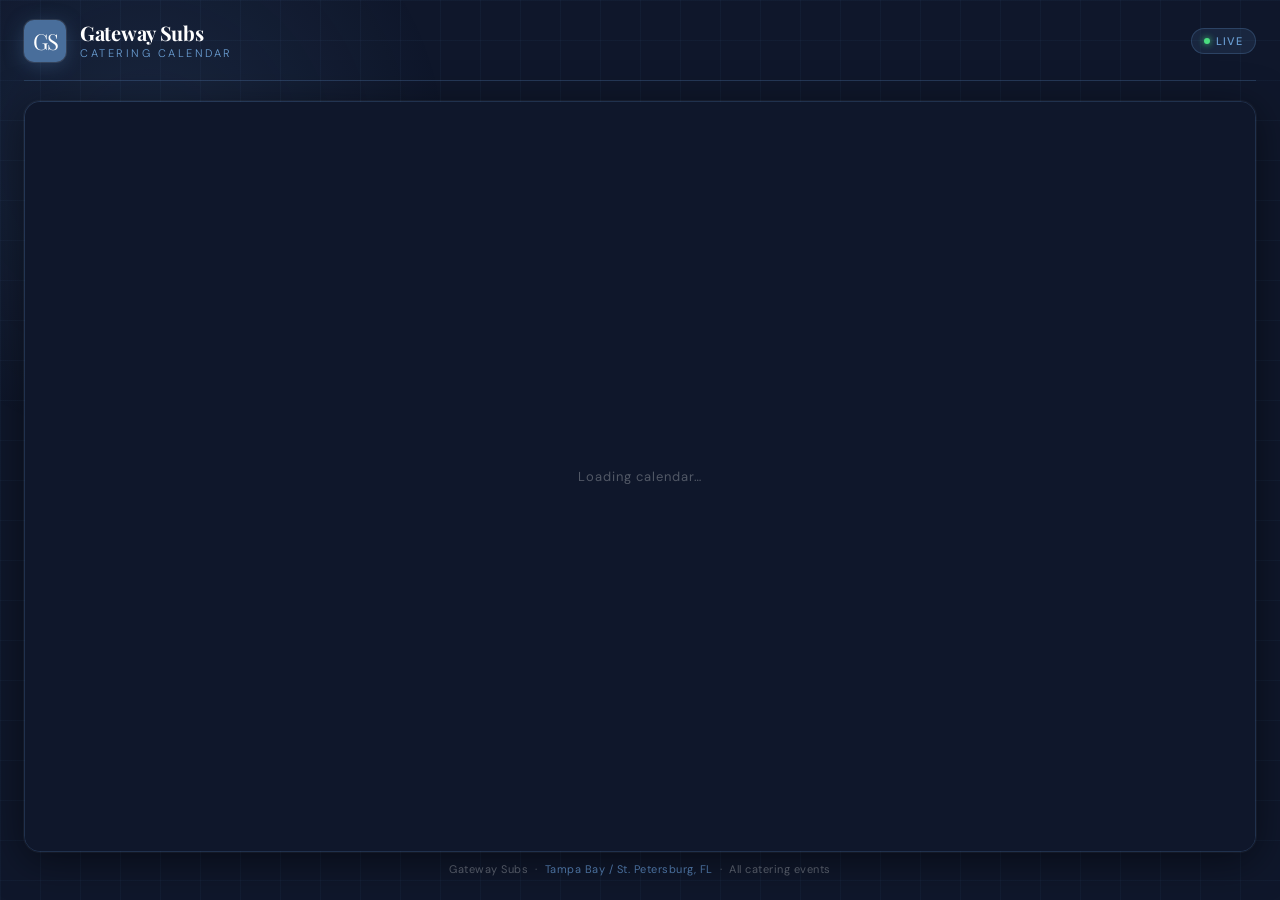
<file: gateway-catering-calendar.html>
<!DOCTYPE html>
<html lang="en">
<head>
  <meta charset="UTF-8" />
  <meta name="viewport" content="width=device-width, initial-scale=1.0"/>
  <title>Gateway Subs — Catering Calendar</title>
  <link href="https://fonts.googleapis.com/css2?family=Playfair+Display:wght@600;700&family=DM+Sans:wght@300;400;500&display=swap" rel="stylesheet"/>
  <style>
    *, *::before, *::after { box-sizing: border-box; margin: 0; padding: 0; }

    :root {
      --navy:   #0F172B;
      --steel:  #496E9B;
      --frost:  #EBEEEF;
      --white:  #ffffff;
      --accent: #6B9FD4;
    }

    html, body {
      height: 100%;
      font-family: 'DM Sans', sans-serif;
      background: var(--navy);
      color: var(--frost);
      overflow: hidden;
    }

    /* ── subtle grid texture ── */
    body::before {
      content: '';
      position: fixed;
      inset: 0;
      background-image:
        linear-gradient(rgba(73,110,155,.08) 1px, transparent 1px),
        linear-gradient(90deg, rgba(73,110,155,.08) 1px, transparent 1px);
      background-size: 40px 40px;
      pointer-events: none;
      z-index: 0;
    }

    /* ── glow blob ── */
    body::after {
      content: '';
      position: fixed;
      width: 600px; height: 600px;
      border-radius: 50%;
      background: radial-gradient(circle, rgba(73,110,155,.18) 0%, transparent 70%);
      top: -150px; left: -150px;
      pointer-events: none;
      z-index: 0;
      animation: blobDrift 12s ease-in-out infinite alternate;
    }

    @keyframes blobDrift {
      from { transform: translate(0,0); }
      to   { transform: translate(80px, 60px); }
    }

    /* ── layout ── */
    .page {
      position: relative;
      z-index: 1;
      display: flex;
      flex-direction: column;
      height: 100vh;
      padding: 0 24px 24px;
    }

    /* ── header ── */
    header {
      display: flex;
      align-items: center;
      justify-content: space-between;
      padding: 20px 0 18px;
      border-bottom: 1px solid rgba(73,110,155,.35);
      animation: fadeDown .6s ease both;
    }

    @keyframes fadeDown {
      from { opacity:0; transform: translateY(-16px); }
      to   { opacity:1; transform: translateY(0); }
    }

    .brand {
      display: flex;
      align-items: center;
      gap: 14px;
    }

    .logo-mark {
      width: 42px; height: 42px;
      border-radius: 10px;
      background: var(--steel);
      display: flex; align-items: center; justify-content: center;
      font-family: 'Playfair Display', serif;
      font-size: 22px;
      color: var(--white);
      letter-spacing: -1px;
      box-shadow: 0 0 0 1px rgba(255,255,255,.1), 0 4px 20px rgba(73,110,155,.4);
    }

    .brand-text h1 {
      font-family: 'Playfair Display', serif;
      font-size: 20px;
      font-weight: 700;
      color: var(--white);
      line-height: 1;
      letter-spacing: -.3px;
    }

    .brand-text p {
      font-size: 11px;
      font-weight: 300;
      color: var(--accent);
      letter-spacing: 2.5px;
      text-transform: uppercase;
      margin-top: 3px;
    }

    .header-right {
      display: flex;
      align-items: center;
      gap: 10px;
    }

    .live-badge {
      display: flex;
      align-items: center;
      gap: 6px;
      background: rgba(73,110,155,.18);
      border: 1px solid rgba(73,110,155,.4);
      border-radius: 20px;
      padding: 5px 12px;
      font-size: 11px;
      font-weight: 500;
      color: var(--accent);
      letter-spacing: 1px;
      text-transform: uppercase;
    }

    .live-dot {
      width: 6px; height: 6px;
      border-radius: 50%;
      background: #4ade80;
      box-shadow: 0 0 6px #4ade80;
      animation: pulse 2s ease infinite;
    }

    @keyframes pulse {
      0%, 100% { opacity: 1; }
      50%       { opacity: .4; }
    }

    /* ── calendar container ── */
    .cal-wrap {
      flex: 1;
      margin-top: 20px;
      border-radius: 16px;
      overflow: hidden;
      border: 1px solid rgba(73,110,155,.3);
      box-shadow:
        0 0 0 1px rgba(255,255,255,.04),
        0 8px 40px rgba(0,0,0,.5),
        inset 0 1px 0 rgba(255,255,255,.06);
      animation: fadeUp .7s .15s ease both;
      position: relative;
    }

    @keyframes fadeUp {
      from { opacity:0; transform: translateY(20px); }
      to   { opacity:1; transform: translateY(0); }
    }

    /* loading shimmer behind iframe */
    .cal-wrap::before {
      content: 'Loading calendar…';
      position: absolute;
      inset: 0;
      display: flex;
      align-items: center;
      justify-content: center;
      font-size: 13px;
      color: rgba(235,238,239,.3);
      letter-spacing: 1px;
      background: var(--navy);
      z-index: 0;
    }

    iframe {
      position: relative;
      z-index: 1;
      width: 100%;
      height: 100%;
      border: none;
      display: block;
    }

    /* ── footer ── */
    footer {
      text-align: center;
      padding-top: 10px;
      font-size: 11px;
      color: rgba(235,238,239,.3);
      letter-spacing: .5px;
      animation: fadeUp .7s .3s ease both;
    }

    footer span {
      color: var(--steel);
    }
  </style>
</head>
<body>
  <div class="page">
    <header>
      <div class="brand">
        <div class="logo-mark">GS</div>
        <div class="brand-text">
          <h1>Gateway Subs</h1>
          <p>Catering Calendar</p>
        </div>
      </div>
      <div class="header-right">
        <div class="live-badge">
          <div class="live-dot"></div>
          Live
        </div>
      </div>
    </header>

    <div class="cal-wrap">
      <iframe
        src="https://calendar.google.com/calendar/embed?src=664f45bb2acc2f1ded74d6a90f83fbd0a980bd46f732cc825b86160b00af883f%40group.calendar.google.com&ctz=America%2FNew_York&bgcolor=%230F172B&showTitle=0&showNav=1&showDate=1&showPrint=0&showTabs=1&showCalendars=0"
        title="Gateway Subs Catering Calendar"
        allowfullscreen
      ></iframe>
    </div>

    <footer>
      Gateway Subs &nbsp;·&nbsp; <span>Tampa Bay / St. Petersburg, FL</span> &nbsp;·&nbsp; All catering events
    </footer>
  </div>
</body>
</html>
</file>
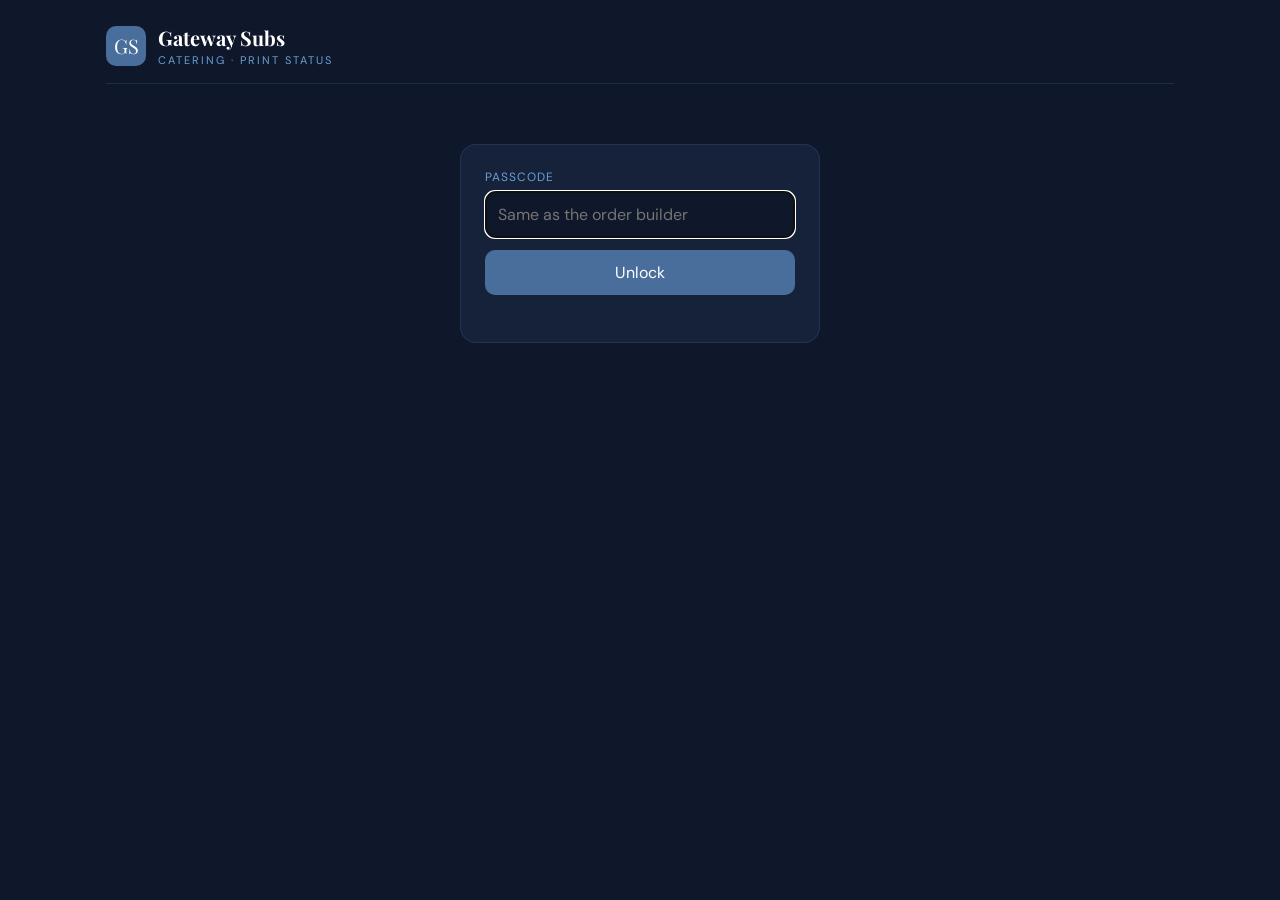
<file: print-status.html>
<!DOCTYPE html>
<html lang="en">
<head>
<meta charset="UTF-8"/>
<meta name="viewport" content="width=device-width, initial-scale=1.0"/>
<meta name="robots" content="noindex"/>
<title>Catering Print Status</title>
<link href="https://fonts.googleapis.com/css2?family=Playfair+Display:wght@700&family=DM+Sans:wght@400;500&display=swap" rel="stylesheet"/>
<style>
  *, *::before, *::after { box-sizing:border-box; margin:0; padding:0; }
  :root { --navy:#0F172B; --panel:#16213a; --steel:#496E9B; --frost:#EBEEEF; --accent:#6B9FD4; --muted:rgba(235,238,239,.55);
          --ok:#4ade80; --warn:#fbbf24; --bad:#f87171; --line:rgba(73,110,155,.25); }
  html, body { min-height:100%; font-family:'DM Sans',sans-serif; background:var(--navy); color:var(--frost); }
  .wrap { max-width:1100px; margin:0 auto; padding:24px 16px 40px; }
  header { display:flex; align-items:center; justify-content:space-between; gap:12px; flex-wrap:wrap; padding-bottom:16px; border-bottom:1px solid var(--line); }
  .brand { display:flex; align-items:center; gap:12px; }
  .logo { width:40px; height:40px; border-radius:10px; background:var(--steel); display:flex; align-items:center; justify-content:center;
          font-family:'Playfair Display',serif; font-size:20px; color:#fff; }
  .brand h1 { font-family:'Playfair Display',serif; font-size:20px; color:#fff; }
  .brand p { font-size:11px; color:var(--accent); letter-spacing:2px; text-transform:uppercase; margin-top:2px; }
  .updated { font-size:12px; color:var(--muted); }
  .counts { display:grid; grid-template-columns:repeat(4,1fr); gap:10px; margin:18px 0; }
  .count { background:var(--panel); border:1px solid var(--line); border-radius:12px; padding:12px 14px; }
  .count .n { font-size:26px; font-weight:500; color:#fff; }
  .count .l { font-size:12px; color:var(--muted); margin-top:2px; }
  .count.bad .n { color:var(--bad); } .count.warn .n { color:var(--warn); } .count.ok .n { color:var(--ok); } .count .n { color:#fff; }
  .filters { display:flex; gap:8px; flex-wrap:wrap; margin-bottom:14px; }
  .chip { padding:7px 14px; border-radius:20px; border:1px solid rgba(73,110,155,.45); background:transparent; color:var(--frost);
          font:inherit; font-size:13px; cursor:pointer; }
  .chip.on { background:var(--steel); border-color:var(--steel); color:#fff; }
  table { width:100%; border-collapse:collapse; font-size:14px; }
  th { text-align:left; font-size:11px; font-weight:500; color:var(--accent); letter-spacing:1px; text-transform:uppercase; padding:8px 10px; border-bottom:1px solid var(--line); }
  td { padding:12px 10px; border-bottom:1px solid var(--line); vertical-align:top; }
  td.order { color:#fff; font-weight:500; }
  .sub { font-size:12px; color:var(--muted); margin-top:2px; }
  .status { display:inline-flex; align-items:center; gap:6px; font-weight:500; white-space:nowrap; }
  .s-ok { color:var(--ok); } .s-wait { color:var(--warn); } .s-late { color:var(--bad); } .s-changed { color:var(--bad); } .s-muted { color:var(--muted); }
  .test { font-size:10px; letter-spacing:1px; text-transform:uppercase; color:var(--accent); border:1px solid var(--accent); border-radius:4px; padding:0 4px; margin-left:6px; }
  .empty, .msg { text-align:center; color:var(--muted); padding:40px 0; }
  .gate { max-width:360px; margin:60px auto; background:var(--panel); border:1px solid var(--line); border-radius:16px; padding:24px; }
  .gate label { display:block; font-size:12px; color:var(--accent); letter-spacing:1px; text-transform:uppercase; margin-bottom:6px; }
  .gate input { width:100%; font:inherit; font-size:16px; padding:12px; border-radius:10px; border:1px solid rgba(73,110,155,.5); background:var(--navy); color:#fff; margin-bottom:12px; }
  .gate button { width:100%; font:inherit; font-size:16px; padding:12px; border:0; border-radius:10px; background:var(--steel); color:#fff; cursor:pointer; }
  .err { color:var(--bad); font-size:13px; margin-top:10px; min-height:1em; }
  .hidden { display:none !important; }
  @media (max-width:700px) {
    .counts { grid-template-columns:repeat(2,1fr); }
    thead { display:none; }
    table, tbody, tr, td { display:block; width:100%; }
    tr { background:var(--panel); border:1px solid var(--line); border-radius:12px; margin-bottom:10px; padding:4px 0; }
    td { border:0; padding:6px 14px; }
    td[data-l]::before { content:attr(data-l); display:block; font-size:10px; color:var(--accent); letter-spacing:1px; text-transform:uppercase; }
  }
</style>
</head>
<body>
<div class="wrap">
  <header>
    <div class="brand">
      <div class="logo">GS</div>
      <div><h1>Gateway Subs</h1><p>Catering · Print status</p></div>
    </div>
    <div class="updated" id="updated"></div>
  </header>

  <div class="gate hidden" id="gate">
    <label for="pass">Passcode</label>
    <input id="pass" type="password" autocomplete="current-password" placeholder="Same as the order builder"/>
    <button onclick="unlock()">Unlock</button>
    <div class="err" id="err"></div>
  </div>

  <div id="main" class="hidden">
    <div class="counts">
      <div class="count bad"><div class="n" id="cLate">0</div><div class="l">⏰ Late — not printed</div></div>
      <div class="count warn"><div class="n" id="cWait">0</div><div class="l">🖨️ Waiting to print</div></div>
      <div class="count"><div class="n" id="cUpcoming">0</div><div class="l">🗓️ Not due yet</div></div>
      <div class="count ok"><div class="n" id="cOk">0</div><div class="l">✅ Printed</div></div>
    </div>
    <div class="filters" id="storeFilters"></div>
    <div class="filters">
      <button class="chip" id="onlyProblems" onclick="toggleProblems()">Only show problems</button>
    </div>
    <table>
      <thead><tr><th>Store</th><th>Order</th><th>Event</th><th>Status</th></tr></thead>
      <tbody id="rows"></tbody>
    </table>
    <div class="empty hidden" id="empty">Nothing to show.</div>
  </div>
  <div class="msg" id="loading">Loading…</div>
</div>

<script>
const API = 'https://xmewmjzaeltegqsvzrqh.supabase.co/functions/v1/print-tracker';
const $ = id => document.getElementById(id);
let orders = [], store = 'All', problemsOnly = false;

function getPass() { try { return localStorage.getItem('gw-status-pass') || ''; } catch (e) { return ''; } }
function setPass(p) { try { localStorage.setItem('gw-status-pass', p); } catch (e) {} }
function esc(s) { return String(s ?? '').replace(/[&<>"]/g, c => ({'&':'&amp;','<':'&lt;','>':'&gt;','"':'&quot;'}[c])); }

// Icon/label/detail come from the server; this only sets colour and sort order (problems first).
const STATUS = {
  late:      { cls: 's-late',    rank: 0 },
  cancelled: { cls: 's-changed', rank: 1 },
  waiting:   { cls: 's-wait',    rank: 2 },
  upcoming:  { cls: 's-muted',   rank: 3 },
  printed:   { cls: 's-ok',      rank: 4 },
};

async function load() {
  const pass = getPass();
  if (!pass) return showGate();
  try {
    const r = await fetch(`${API}?action=list`, { headers: { 'X-Staff-Key': pass } });
    if (r.status === 401) { setPass(''); return showGate('Wrong passcode.'); }
    const d = await r.json();
    orders = d.orders || [];
    $('loading').classList.add('hidden'); $('gate').classList.add('hidden'); $('main').classList.remove('hidden');
    $('updated').textContent = 'Updated ' + new Date().toLocaleTimeString('en-US', { hour: 'numeric', minute: '2-digit' }) + ' · refreshes every minute';
    render();
  } catch (e) {
    $('loading').textContent = 'Could not load. Check your connection.';
  }
}

function showGate(msg) {
  $('loading').classList.add('hidden'); $('main').classList.add('hidden'); $('gate').classList.remove('hidden');
  $('err').textContent = msg || '';
  $('pass').focus();
}
function unlock() { const p = $('pass').value.trim(); if (!p) return; setPass(p); $('loading').classList.remove('hidden'); $('gate').classList.add('hidden'); load(); }
$('pass').addEventListener('keydown', e => { if (e.key === 'Enter') unlock(); });

function toggleProblems() { problemsOnly = !problemsOnly; $('onlyProblems').classList.toggle('on', problemsOnly); render(); }
function pickStore(s) { store = s; render(); }

function render() {
  const stores = ['All', ...Array.from(new Set(orders.map(o => o.store))).sort()];
  $('storeFilters').innerHTML = stores.map(s => `<button class="chip ${s === store ? 'on' : ''}" onclick="pickStore('${esc(s)}')">${esc(s)}</button>`).join('');

  const inStore = orders.filter(o => store === 'All' || o.store === store);
  const count = k => inStore.filter(o => o.status === k).length;
  $('cLate').textContent = count('late'); $('cWait').textContent = count('waiting');
  $('cUpcoming').textContent = count('upcoming'); $('cOk').textContent = count('printed');

  const list = inStore
    .filter(o => !problemsOnly || o.status === 'late' || o.status === 'cancelled' || o.status === 'waiting')
    .sort((a, b) => (STATUS[a.status]?.rank ?? 9) - (STATUS[b.status]?.rank ?? 9) || String(a.event_start).localeCompare(String(b.event_start)));

  $('empty').classList.toggle('hidden', list.length > 0);
  $('rows').innerHTML = list.map(o => `<tr>
      <td data-l="Store">${esc(o.store)}${o.test ? '<span class="test">test</span>' : ''}</td>
      <td data-l="Order" class="order">${esc(o.summary)}</td>
      <td data-l="Event">${esc(o.when)}</td>
      <td data-l="Status"><span class="status ${STATUS[o.status]?.cls || ''}">${esc(o.icon)} ${esc(o.label)}</span>${o.detail ? `<div class="sub">${esc(o.detail)}</div>` : ''}</td>
    </tr>`).join('');
}

load();
setInterval(() => { if (getPass() && !$('main').classList.contains('hidden')) load(); }, 60000);
</script>
</body>
</html>
</file>
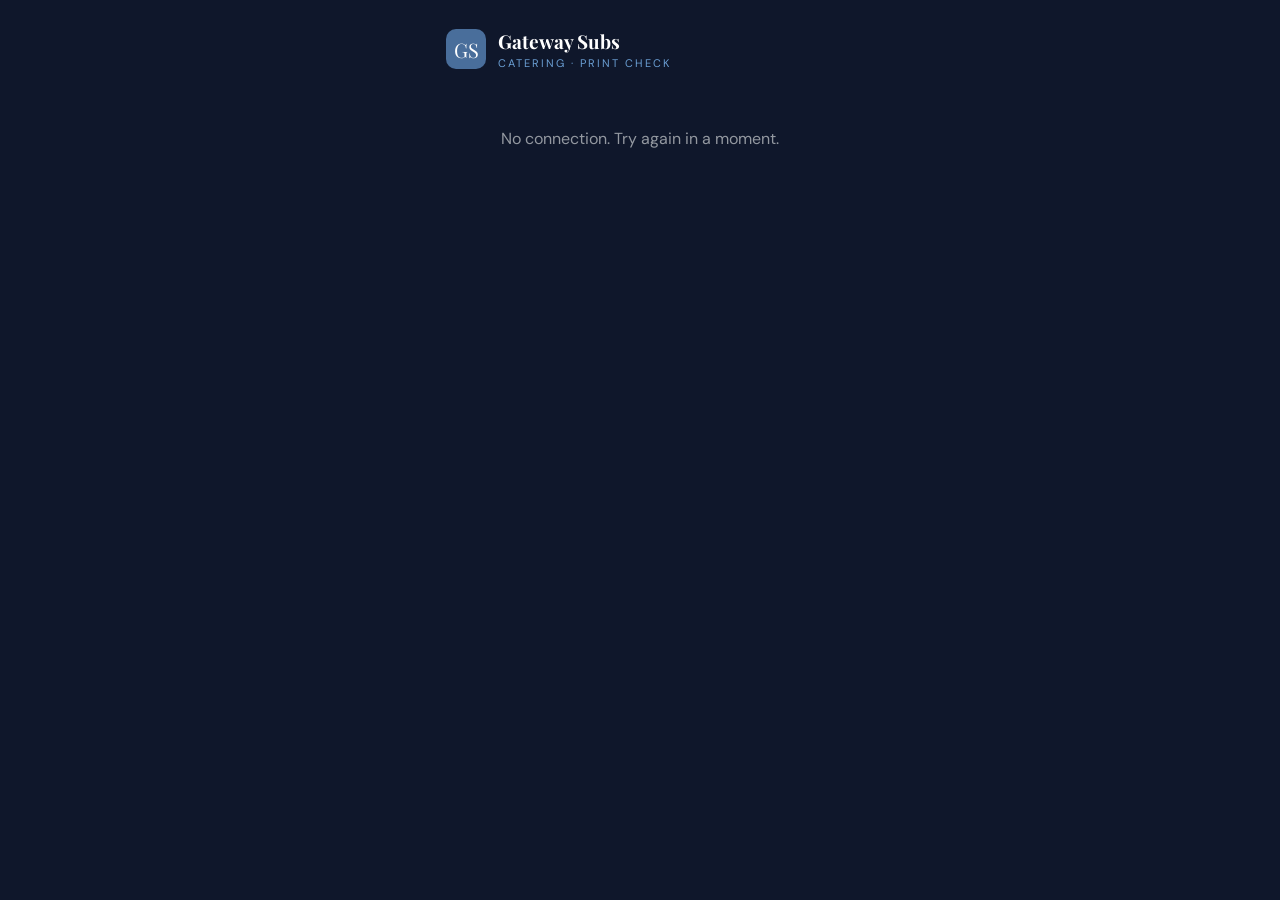
<file: printed.html>
<!DOCTYPE html>
<html lang="en">
<head>
<meta charset="UTF-8"/>
<meta name="viewport" content="width=device-width, initial-scale=1.0"/>
<title>Gateway Subs — Order Printed</title>
<link href="https://fonts.googleapis.com/css2?family=Playfair+Display:wght@700&family=DM+Sans:wght@400;500&display=swap" rel="stylesheet"/>
<style>
  *, *::before, *::after { box-sizing:border-box; margin:0; padding:0; }
  :root { --navy:#0F172B; --steel:#496E9B; --frost:#EBEEEF; --accent:#6B9FD4; --green:#4ade80; }
  html, body { min-height:100%; font-family:'DM Sans',sans-serif; background:var(--navy); color:var(--frost); }
  .wrap { max-width:420px; margin:0 auto; padding:28px 16px; }
  .brand { display:flex; align-items:center; gap:12px; margin-bottom:28px; }
  .logo { width:40px; height:40px; border-radius:10px; background:var(--steel); display:flex; align-items:center; justify-content:center;
          font-family:'Playfair Display',serif; font-size:20px; color:#fff; }
  .brand h1 { font-family:'Playfair Display',serif; font-size:19px; color:#fff; }
  .brand p { font-size:11px; color:var(--accent); letter-spacing:2px; text-transform:uppercase; margin-top:2px; }
  .card { background:rgba(73,110,155,.12); border:1px solid rgba(73,110,155,.35); border-radius:16px; padding:22px; }
  .tag { font-size:11px; color:var(--accent); letter-spacing:2px; text-transform:uppercase; margin-bottom:8px; }
  .title { font-family:'Playfair Display',serif; font-size:24px; color:#fff; line-height:1.25; margin-bottom:6px; }
  .when { font-size:15px; color:rgba(235,238,239,.75); margin-bottom:22px; }
  label { display:block; font-size:12px; color:var(--accent); letter-spacing:1px; text-transform:uppercase; margin-bottom:6px; }
  input { width:100%; font:inherit; font-size:18px; padding:14px; border-radius:10px; border:1px solid rgba(73,110,155,.5);
          background:rgba(15,23,43,.6); color:#fff; margin-bottom:14px; }
  button { width:100%; font:inherit; font-size:18px; font-weight:500; padding:16px; border:0; border-radius:12px;
           background:var(--steel); color:#fff; cursor:pointer; }
  button:disabled { opacity:.5; }
  .done { text-align:center; }
  .done .check { font-size:54px; margin-bottom:8px; }
  .done .big { font-family:'Playfair Display',serif; font-size:22px; color:#fff; margin-bottom:6px; }
  .done .small { color:rgba(235,238,239,.7); }
  .msg { text-align:center; color:rgba(235,238,239,.6); padding:30px 0; }
  .hidden { display:none !important; }
</style>
</head>
<body>
<div class="wrap">
  <div class="brand">
    <div class="logo">GS</div>
    <div><h1>Gateway Subs</h1><p>Catering · Print check</p></div>
  </div>

  <div class="msg" id="loading">Loading order…</div>

  <div class="card hidden" id="form">
    <div class="tag" id="store"></div>
    <div class="title" id="title"></div>
    <div class="when" id="when"></div>
    <label for="name">Your name</label>
    <input id="name" autocomplete="given-name" placeholder="First name"/>
    <button id="btn" onclick="markPrinted()">✅ Mark as printed</button>
  </div>

  <div class="card done hidden" id="done">
    <div class="check">✅</div>
    <div class="big" id="doneTitle">Printed</div>
    <div class="small" id="doneText"></div>
  </div>
</div>

<script>
const API = 'https://xmewmjzaeltegqsvzrqh.supabase.co/functions/v1/print-tracker';
const eventId = new URLSearchParams(location.search).get('event') || '';
const $ = id => document.getElementById(id);

function savedName() { try { return localStorage.getItem('gw-print-name') || ''; } catch (e) { return ''; } }
function saveName(n) { try { localStorage.setItem('gw-print-name', n); } catch (e) {} }

function showDone(by, at, already) {
  $('form').classList.add('hidden');
  $('done').classList.remove('hidden');
  $('doneTitle').textContent = already ? 'Already marked printed' : 'Thanks — marked printed';
  $('doneText').textContent = `By ${by} at ${at}`;
}

async function load() {
  try {
    const r = await fetch(`${API}?action=info&event=${encodeURIComponent(eventId)}`);
    const d = await r.json();
    $('loading').classList.add('hidden');
    if (!r.ok) { $('loading').textContent = 'Could not find this order. Ask the catering manager.'; $('loading').classList.remove('hidden'); return; }
    if (d.cancelled) { $('loading').textContent = `❌ ${d.summary} was removed from the calendar — don't make it. Check with catering if that looks wrong.`; $('loading').classList.remove('hidden'); return; }
    if (d.printed_at) return showDone(d.printed_by, d.printed_at, true);
    $('store').textContent = d.store;
    $('title').textContent = d.summary;
    $('when').textContent = d.when;
    $('name').value = savedName();
    $('form').classList.remove('hidden');
  } catch (e) {
    $('loading').textContent = 'No connection. Try again in a moment.';
  }
}

async function markPrinted() {
  const name = $('name').value.trim();
  if (!name) { $('name').focus(); return; }
  saveName(name);
  $('btn').disabled = true; $('btn').textContent = 'Saving…';
  try {
    const r = await fetch(API, { method: 'POST', headers: { 'Content-Type': 'application/json' },
      body: JSON.stringify({ action: 'mark', event_id: eventId, name }) });
    const d = await r.json();
    if (!r.ok) throw new Error(d.error || 'error');
    showDone(d.printed_by, d.printed_at, d.already);
  } catch (e) {
    $('btn').disabled = false; $('btn').textContent = '✅ Mark as printed';
    alert('Could not save — please try again.');
  }
}

load();
</script>
</body>
</html>
</file>
